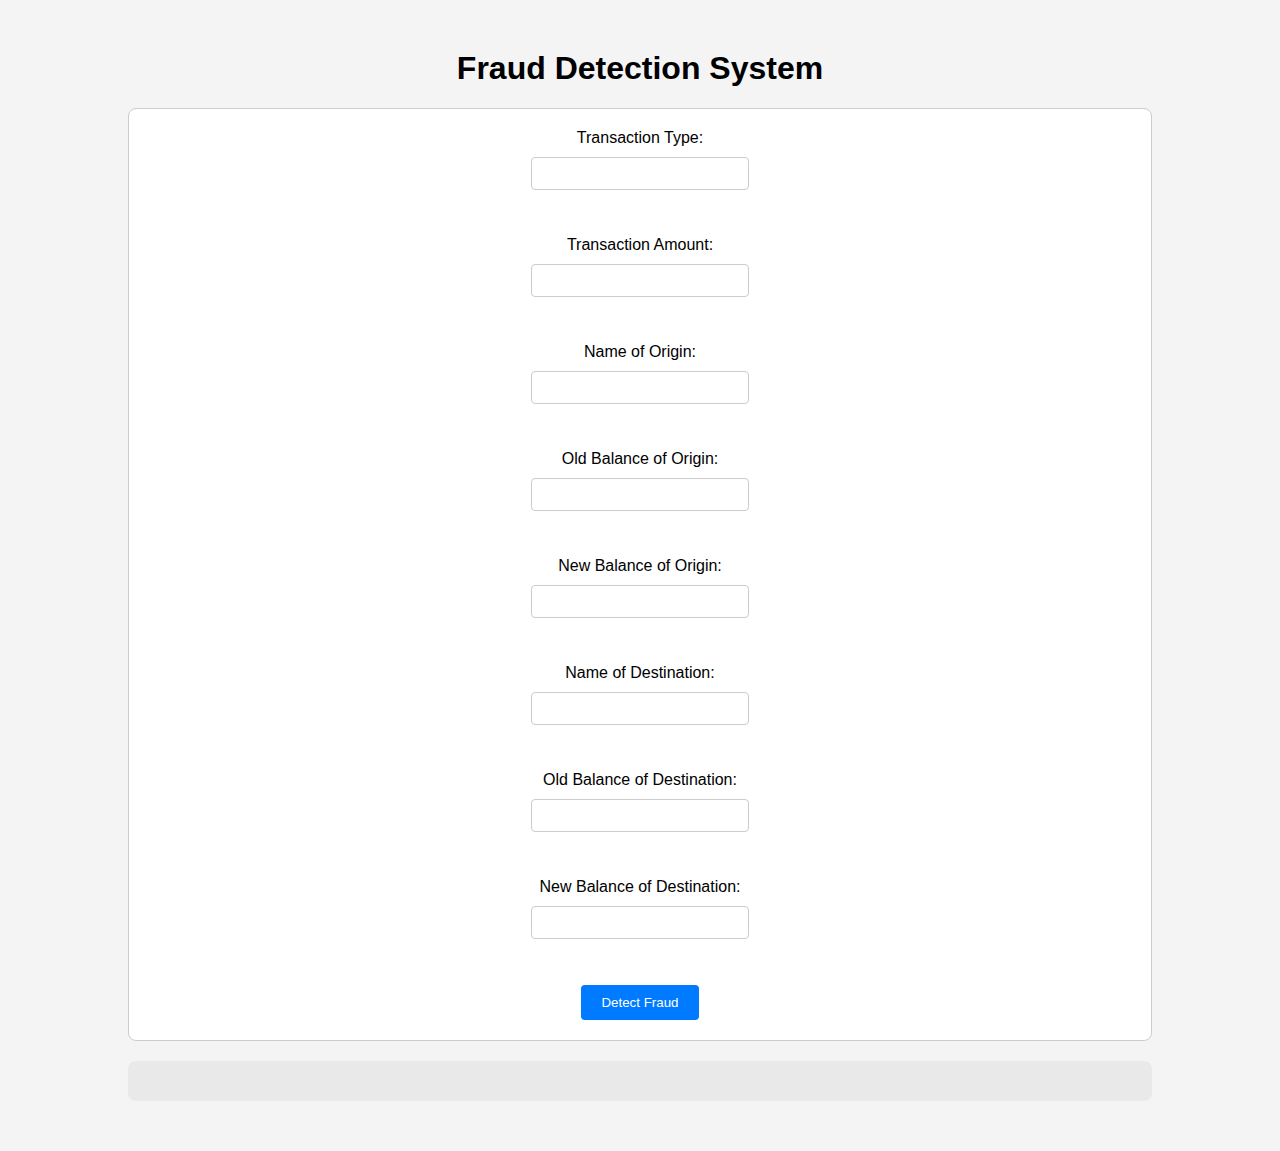
<file: inputPage/mainPage.html>
<!DOCTYPE html>
<html lang="en">
  <head>
    <meta charset="UTF-8" />
    <title>Fraud Detection System</title>
    <link
      href="https://cdn.jsdelivr.net/npm/bootstrap@5.2.3/dist/css/bootstrap.min.css"
      rel="stylesheet"
      integrity="sha384-rbsA2VBKQhggwzxH7pPCaAqO46MgnOM80zW1RWuH61DGLwZJEdK2Kadq2F9CUG65"
      crossorigin="anonymous"
    />
    <link rel="stylesheet" href="mainPage_styles.css" />
  </head>

  <body>
    <div class="container">
      <h1>Fraud Detection System</h1>
      <form id="transactionForm">
        <label for="transactionType">Transaction Type:</label>
        <input
          type="text"
          id="transactionType"
          name="transactionType"
          required
        /><br /><br />

        <label for="transactionAmount">Transaction Amount:</label>
        <input
          type="text"
          id="transactionAmount"
          name="transactionAmount"
          required
        /><br /><br />

        <label for="nameOrig">Name of Origin:</label>
        <input type="text" id="nameOrig" name="nameOrig" required /><br /><br />

        <label for="oldBalanceOrg">Old Balance of Origin:</label>
        <input
          type="text"
          id="oldBalanceOrg"
          name="oldBalanceOrg"
          required
        /><br /><br />

        <label for="newBalanceOrig">New Balance of Origin:</label>
        <input
          type="text"
          id="newBalanceOrig"
          name="newBalanceOrig"
          required
        /><br /><br />

        <label for="nameDest">Name of Destination:</label>
        <input type="text" id="nameDest" name="nameDest" required /><br /><br />

        <label for="oldBalanceDest">Old Balance of Destination:</label>
        <input
          type="text"
          id="oldBalanceDest"
          name="oldBalanceDest"
          required
        /><br /><br />

        <label for="newBalanceDest">New Balance of Destination:</label>
        <input
          type="text"
          id="newBalanceDest"
          name="newBalanceDest"
          required
        /><br /><br />

        <button type="submit" id="detectButton">Detect Fraud</button>
      </form>

      <div id="result" class="result-container">
        <!-- Result from ML model will be displayed here -->
      </div>
    </div>

    <!-- <div class="loader-wrapper">
      <div class="justify-content-center"><span class="loader"></span></div>
    </div> -->

    <script src="mainPage_script.js"></script>
  </body>
</html>
</file>
<file: inputPage/mainPage_styles.css>
body {
  font-family: Arial, sans-serif;
  background-color: #f4f4f4;
  margin: 0;
  padding: 0;
}

.container {
  width: 80%;
  margin: 50px auto;
  text-align: center;
}

form {
  display: flex;
  flex-direction: column;
  align-items: center;
  border: 1px solid #ccc;
  padding: 20px;
  background-color: #fff;
  border-radius: 8px;
}

label,
input {
  margin-bottom: 10px;
}

input {
  padding: 8px;
  border-radius: 4px;
  border: 1px solid #ccc;
  width: 200px;
}

button {
  padding: 10px 20px;
  background-color: #007bff;
  color: #fff;
  border: none;
  border-radius: 4px;
  cursor: pointer;
}

.button-container {
  margin-top: 20px;
}

.result-container {
  margin-top: 20px;
  padding: 20px;
  background-color: #e9e9e9;
  border-radius: 8px;
}

/* loader */

.loader-wrapper {
  width: 100%;
  height: 100%;
  position: absolute;
  z-index: 1;
  top: 0;
  left: 0;
  background-color: grey;
}

.loader {
  transform: rotateZ(45deg);
  perspective: 1000px;
  border-radius: 50%;
  width: 48px;
  height: 48px;
  color: #fff;
}
.loader:before,
.loader:after {
  content: "";
  display: block;
  position: absolute;
  top: 0;
  left: 0;
  width: inherit;
  height: inherit;
  border-radius: 50%;
  transform: rotateX(70deg);
  animation: 1s spin linear infinite;
}
.loader:after {
  color: #ff3d00;
  transform: rotateY(70deg);
  animation-delay: 0.4s;
}

@keyframes rotate {
  0% {
    transform: translate(-50%, -50%) rotateZ(0deg);
  }
  100% {
    transform: translate(-50%, -50%) rotateZ(360deg);
  }
}

@keyframes rotateccw {
  0% {
    transform: translate(-50%, -50%) rotate(0deg);
  }
  100% {
    transform: translate(-50%, -50%) rotate(-360deg);
  }
}

@keyframes spin {
  0%,
  100% {
    box-shadow: 0.2em 0px 0 0px currentcolor;
  }
  12% {
    box-shadow: 0.2em 0.2em 0 0 currentcolor;
  }
  25% {
    box-shadow: 0 0.2em 0 0px currentcolor;
  }
  37% {
    box-shadow: -0.2em 0.2em 0 0 currentcolor;
  }
  50% {
    box-shadow: -0.2em 0 0 0 currentcolor;
  }
  62% {
    box-shadow: -0.2em -0.2em 0 0 currentcolor;
  }
  75% {
    box-shadow: 0px -0.2em 0 0 currentcolor;
  }
  87% {
    box-shadow: 0.2em -0.2em 0 0 currentcolor;
  }
}
</file>
